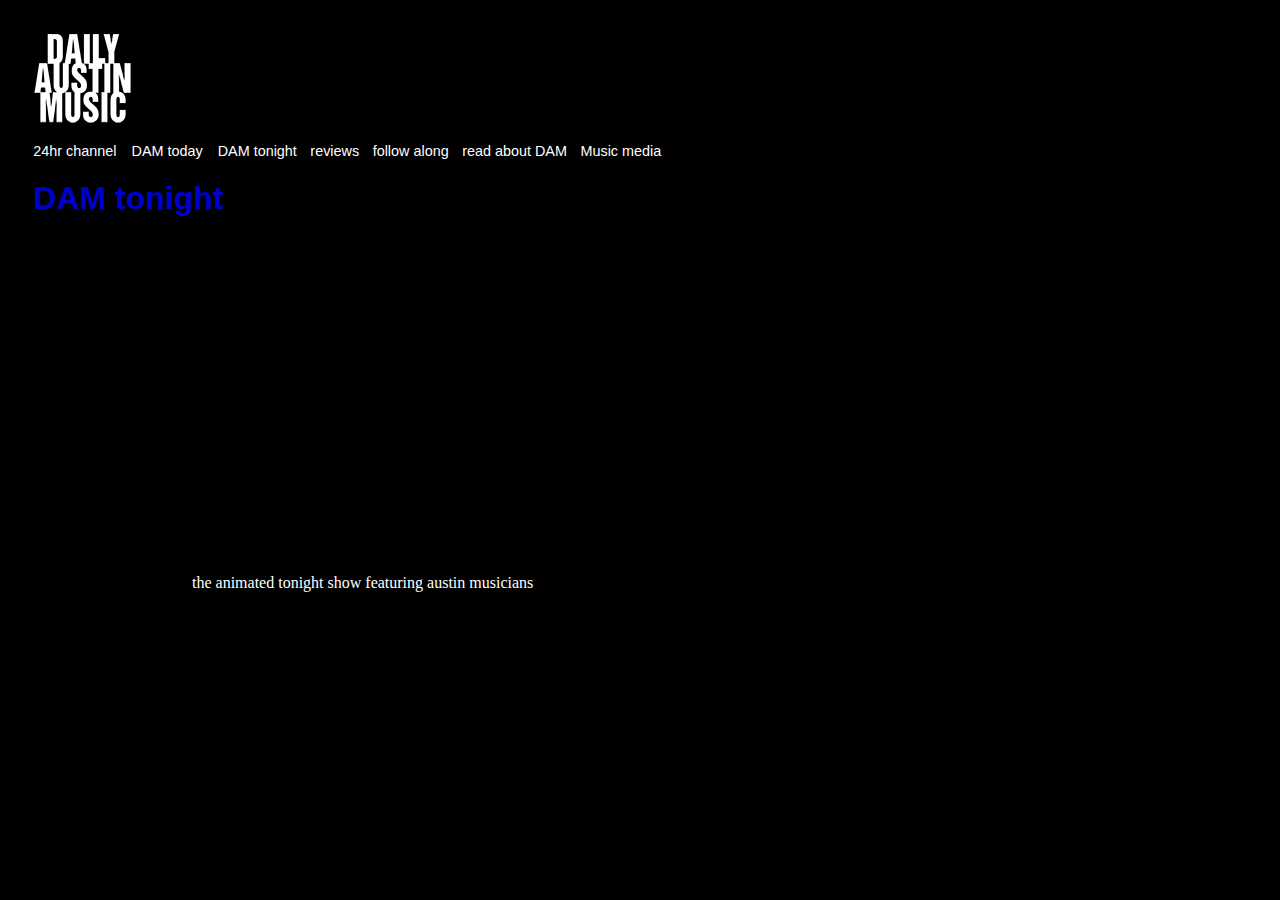
<file: about.html>
<!DOCTYPE html>
<html lang="en">
<head>
    <meta charset="UTF-8">
    <meta name="viewport" content="width=device-width, initial-scale=1.0">
    <title>Daily Austin Music Home</title>
    <link rel="stylesheet" href="project1style.css">
<meta name="description" content="Daily Austin Music is a daily video series all about Austin Music #ATXMusic #AustinMusic">
</head>

<body> 

<div class="banana">
    <header>
        <div class="logo">
            <a href="index.html"> <img src="img/lower-watermark.png" alt="Logo for Daily Austin Music"></a>
        </div> 
        <div class="nav3"><a href="https://youtu.be/-4iv-Js-IbQ">24hr channel</a> &emsp;&emsp;
            <a href="today.html">DAM today</a>  &emsp;&emsp;
            <a href="tonight.html">DAM tonight</a>&emsp;&emsp;
            <a href="reviews.html">reviews</a>&emsp;&emsp;
            <a href="follow.html">follow along</a>&emsp;&emsp;
            <a href="about.html">read about DAM</a>&emsp;&emsp;
            <a href="links.html">Music media</a>
        
        
        
        </div>
       </header>

<main>
    <h1 class="tonightH1">DAM tonight</h1>

    <div class="todayTEXT">
        <iframe width="560" height="315" src="https://www.youtube.com/embed/videoseries?list=PLWZ2f0V7sW9rc17ttcn1xI5770syC0KSL" frameborder="0" allow="accelerometer; autoplay; encrypted-media; gyroscope; picture-in-picture" allowfullscreen></iframe>
        <p>the animated tonight show featuring austin musicians</p>
</div>
</main>

<footer>


</footer>
</div>

</body>
</html>
</file>
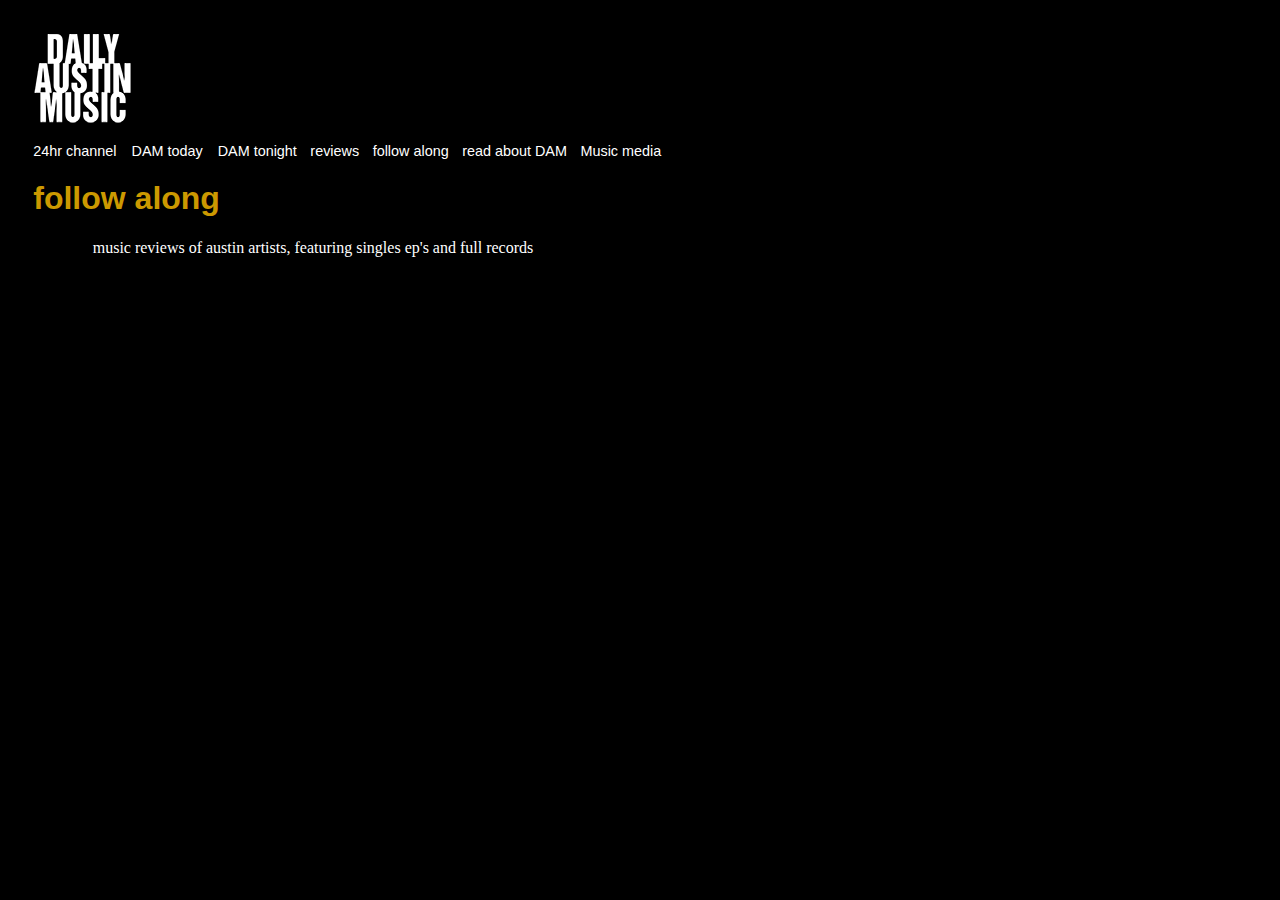
<file: follow.html>
<!DOCTYPE html>
<html lang="en">
<head>
    <meta charset="UTF-8">
    <meta name="viewport" content="width=device-width, initial-scale=1.0">
    <title>Daily Austin Music Home</title>
    <link rel="stylesheet" href="project1style.css">
<meta name="description" content="Daily Austin Music is a daily video series all about Austin Music #ATXMusic #AustinMusic">
</head>

<body> 

<div class="banana">
    <header>
        <div class="logo">
            <a href="index.html"> <img src="img/lower-watermark.png" alt="Logo for Daily Austin Music"></a>
        </div> 
        <div class="nav3"><a href="https://youtu.be/-4iv-Js-IbQ">24hr channel</a> &emsp;&emsp;
            <a href="today.html">DAM today</a>  &emsp;&emsp;
            <a href="tonight.html">DAM tonight</a>&emsp;&emsp;
            <a href="reviews.html">reviews</a>&emsp;&emsp;
            <a href="follow.html">follow along</a>&emsp;&emsp;
            <a href="about.html">read about DAM</a>&emsp;&emsp;
            <a href="links.html">Music media</a>
        
        
        
        </div>
       </header>
<main>
    <h1 class="followH1">follow along</h1>

    <div class="todayTEXT">
        <p>music reviews of austin artists, featuring singles ep's and full records</p>
</div>
</main>


<footer>


</footer>
</div>

</body>
</html>
</file>
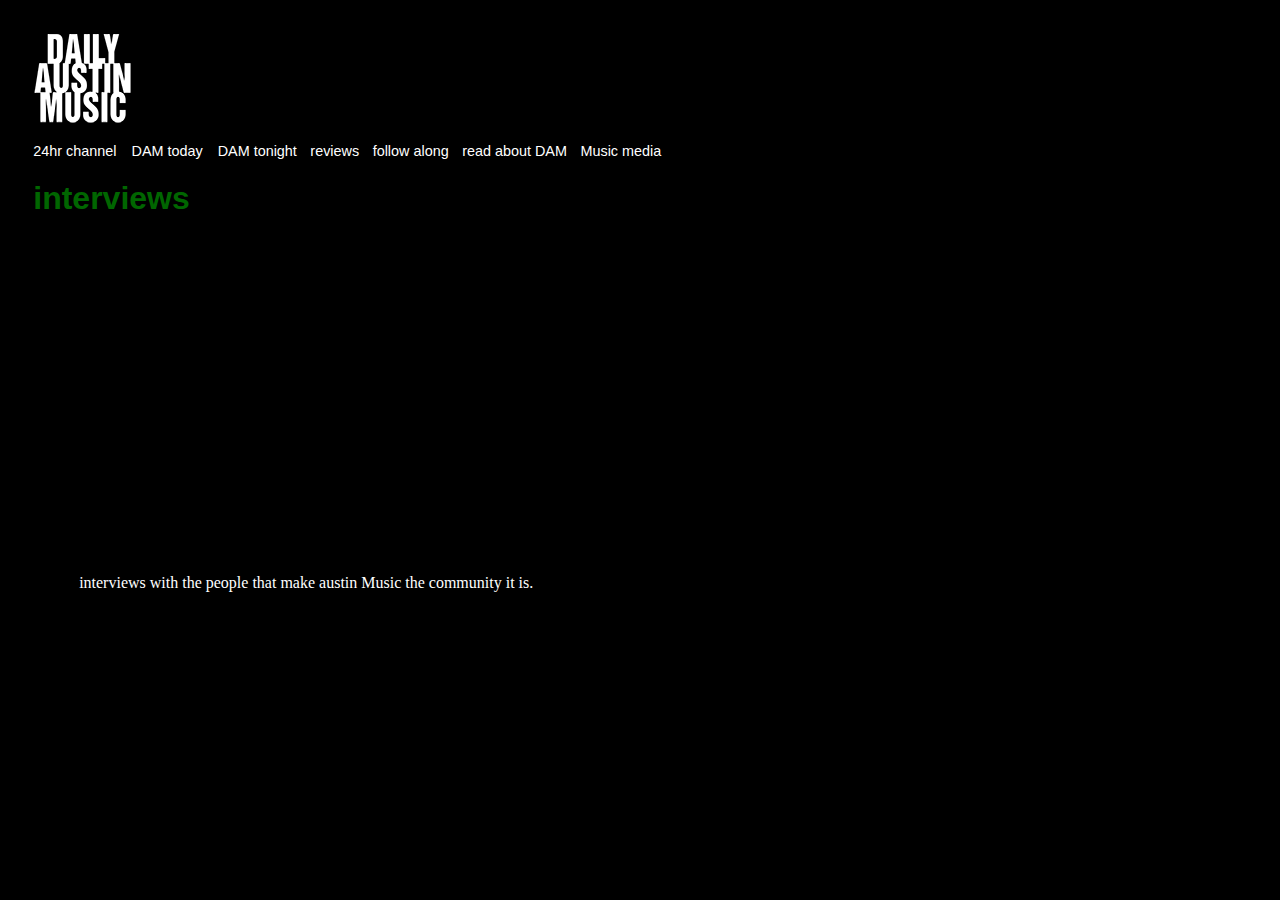
<file: interviews.html>
<!DOCTYPE html>
<html lang="en">
<head>
    <meta charset="UTF-8">
    <meta name="viewport" content="width=device-width, initial-scale=1.0">
    <title>Daily Austin Music Home</title>
    <link rel="stylesheet" href="project1style.css">
<meta name="description" content="Daily Austin Music is a daily video series all about Austin Music #ATXMusic #AustinMusic">
</head>

<body> 

<div class="banana">
    <header>
        <div class="logo">
            <a href="index.html"> <img src="img/lower-watermark.png" alt="Logo for Daily Austin Music"></a>
        </div> 
        <div class="nav3"><a href="https://youtu.be/-4iv-Js-IbQ">24hr channel</a> &emsp;&emsp;
            <a href="today.html">DAM today</a>  &emsp;&emsp;
            <a href="tonight.html">DAM tonight</a>&emsp;&emsp;
            <a href="reviews.html">reviews</a>&emsp;&emsp;
            <a href="follow.html">follow along</a>&emsp;&emsp;
            <a href="about.html">read about DAM</a>&emsp;&emsp;
            <a href="links.html">Music media</a>
        
        
        
        </div>
       </header>
<main>
    <h1 class="interviewsH1">interviews</h1>

    <div class="todayTEXT">
        <iframe width="560" height="315" src="https://www.youtube.com/embed/videoseries?list=PLWZ2f0V7sW9rFxke3vCkv58HqJpGIInVS" frameborder="0" allow="accelerometer; autoplay; encrypted-media; gyroscope; picture-in-picture" allowfullscreen></iframe>
        <p>interviews with the people that make austin Music the community it is.</p>
</div>
</main>

<footer>

</footer>
</div>

</body>
</html>
</file>
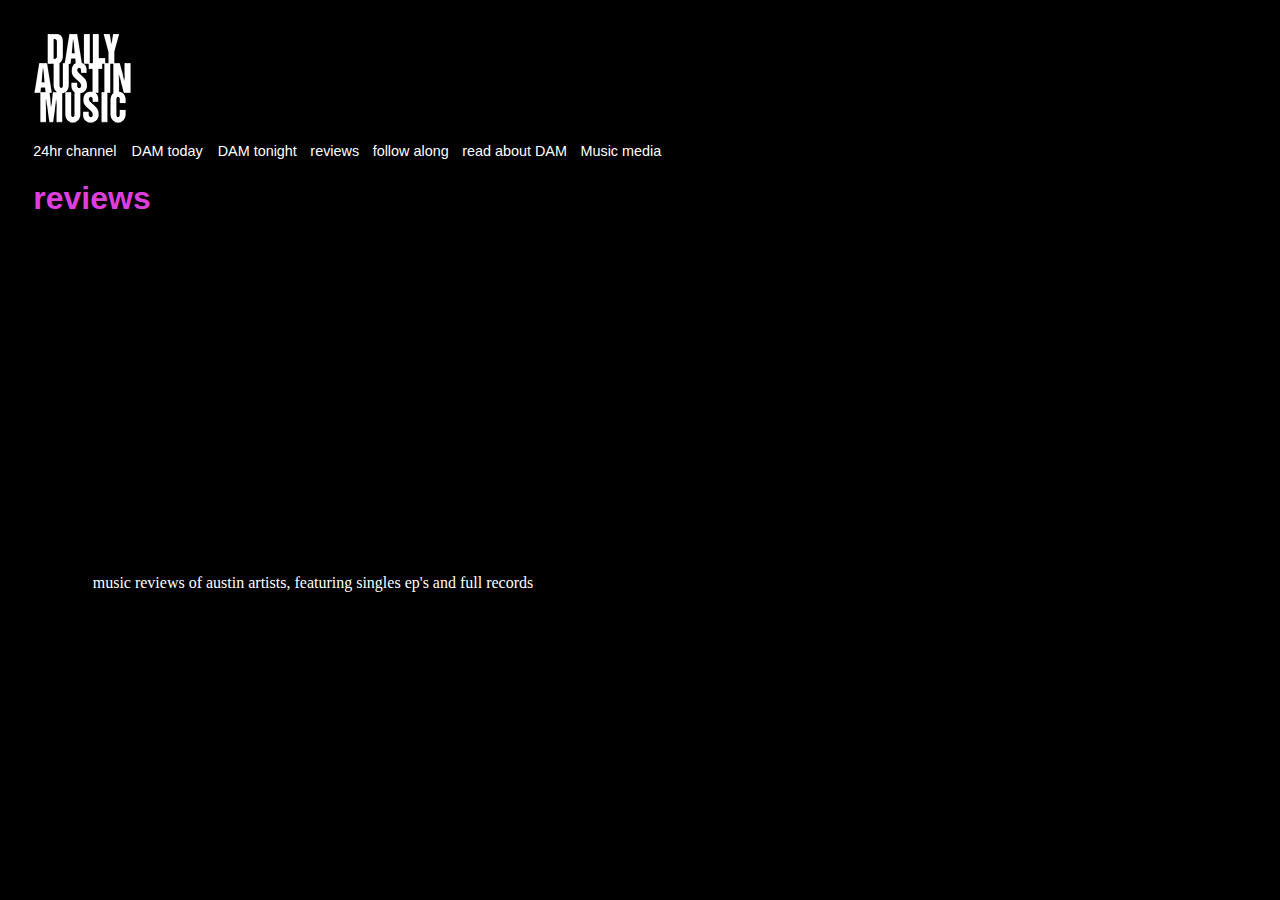
<file: reviews.html>
<!DOCTYPE html>
<html lang="en">
<head>
    <meta charset="UTF-8">
    <meta name="viewport" content="width=device-width, initial-scale=1.0">
    <title>Daily Austin Music Home</title>
    <link rel="stylesheet" href="project1style.css">
<meta name="description" content="Daily Austin Music is a daily video series all about Austin Music #ATXMusic #AustinMusic">
</head>

<body> 

<div class="banana">
    <header>
        <div class="logo">
            <a href="index.html"> <img src="img/lower-watermark.png" alt="Logo for Daily Austin Music"></a>
        </div> 
        <div class="nav3"><a href="https://youtu.be/-4iv-Js-IbQ">24hr channel</a> &emsp;&emsp;
            <a href="today.html">DAM today</a>  &emsp;&emsp;
            <a href="tonight.html">DAM tonight</a>&emsp;&emsp;
            <a href="reviews.html">reviews</a>&emsp;&emsp;
            <a href="follow.html">follow along</a>&emsp;&emsp;
            <a href="about.html">read about DAM</a>&emsp;&emsp;
            <a href="links.html">Music media</a>
        
        
        
        </div>
       </header>

<main>
    <h1 class="reviewsH1">reviews</h1>

    <div class="todayTEXT">
        <iframe width="560" height="315" src="https://www.youtube.com/embed/videoseries?list=PLWZ2f0V7sW9qpM_Nclv5pddAgoL8dE34k" frameborder="0" allow="accelerometer; autoplay; encrypted-media; gyroscope; picture-in-picture" allowfullscreen></iframe>
        <p>music reviews of austin artists, featuring singles ep's and full records</p>
</div>
</main>

<footer>

</footer>
</div>

</body>
</html>
</file>
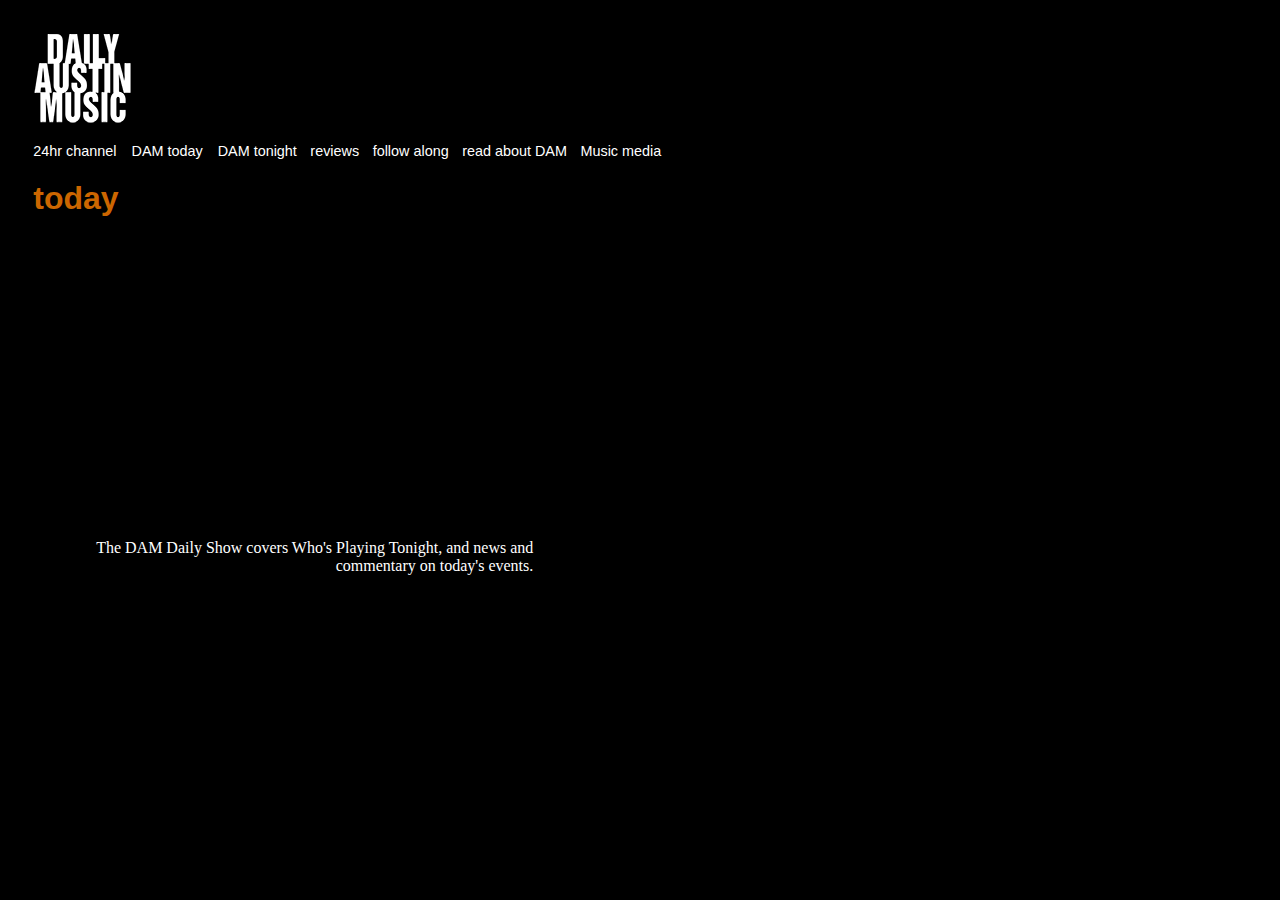
<file: today.html>
<!DOCTYPE html>
<html lang="en">
<head>
    <meta charset="UTF-8">
    <meta name="viewport" content="width=device-width, initial-scale=1.0">
    <title>Daily Austin Music Home</title>
    <link rel="stylesheet" href="project1style.css">
<meta name="description" content="Daily Austin Music is a daily video series all about Austin Music #ATXMusic #AustinMusic">
</head>

<body> 

<div class="banana">
    <header>
        <div class="logo">
            <a href="index.html"> <img src="img/lower-watermark.png" alt="Logo for Daily Austin Music"></a>
        </div> 
        <div class="nav3"><a href="https://youtu.be/-4iv-Js-IbQ">24hr channel</a> &emsp;&emsp;
            <a href="today.html">DAM today</a>  &emsp;&emsp;
            <a href="tonight.html">DAM tonight</a>&emsp;&emsp;
            <a href="reviews.html">reviews</a>&emsp;&emsp;
            <a href="follow.html">follow along</a>&emsp;&emsp;
            <a href="about.html">read about DAM</a>&emsp;&emsp;
            <a href="links.html">Music media</a>
        
        
        
        </div>
       </header>

<main>
    <h1>today</h1>

    <div class="todayTEXT">
    <iframe width="100%" height="56%" src="https://www.youtube.com/embed/videoseries?list=PLWZ2f0V7sW9qCqeeLqG9nOAGKDsFCtP0o" frameborder="0" allow="accelerometer; autoplay; encrypted-media; gyroscope; picture-in-picture" allowfullscreen></iframe>
    <p>The DAM Daily Show covers Who's Playing Tonight, and news and commentary on today's events.</p>
</div>

</main>


    <footer>


    </footer>
</div>

</body>
</html>
</file>
<file: project1style.css>
html {
    height: 100%;
}
body {
   background-color: #000000;

}
.banana {
    margin-left: auto;
    margin-right: auto;
    width: 100%;
}

.logo {
    text-align: left;
    margin-left: 2%;
}

header {
    height: 20%;
    text-align: right ;
    padding-top: 24px;
}

p {
    color: white;
}

main {
    text-align: right;
    padding-left: 2%;
}
footer {
    height:100px;
}
.nav3 {
    padding-left: 2%;
    font-size: 30%;
    text-align: left;
}

a {
    color: white;
    font-family: Arial, Helvetica, sans-serif;
    text-decoration: none;
    font-size: 300%;
}

a:hover {
    font-size: 400%;
}

nav {
    height: 768;
    width: 1366;
    text-align: right;
    margin-right: 20%;
}
footer {
    font-size: 10px;
}

.one a {
    color: #cc0000;
    }
.two a {
    color: #cc6600;
}
.three a {
    color: #0000cc;
}
.four a {
    color: #006600;
}
.five a {
    color: #df3edf;
}
.six a {
    color: #cc9900;
}
.seven a {
    color: #999999;
}
.eight a {
    color: #6666ff;
}

.todayTEXT {
    text-align: right;
    width: 500px;
    height: 500px;

}
h1 {
    color: #cc6600;
    text-align: left;
    font-family: Arial, Helvetica, sans-serif;
}
.tonightH1 {
    color:#0000cc;
}
.interviewsH1 {
    color:#006600;
}
.reviewsH1 {
    color: #df3edf;
}
.followH1 {
    color: #cc9900;
}
</file>
